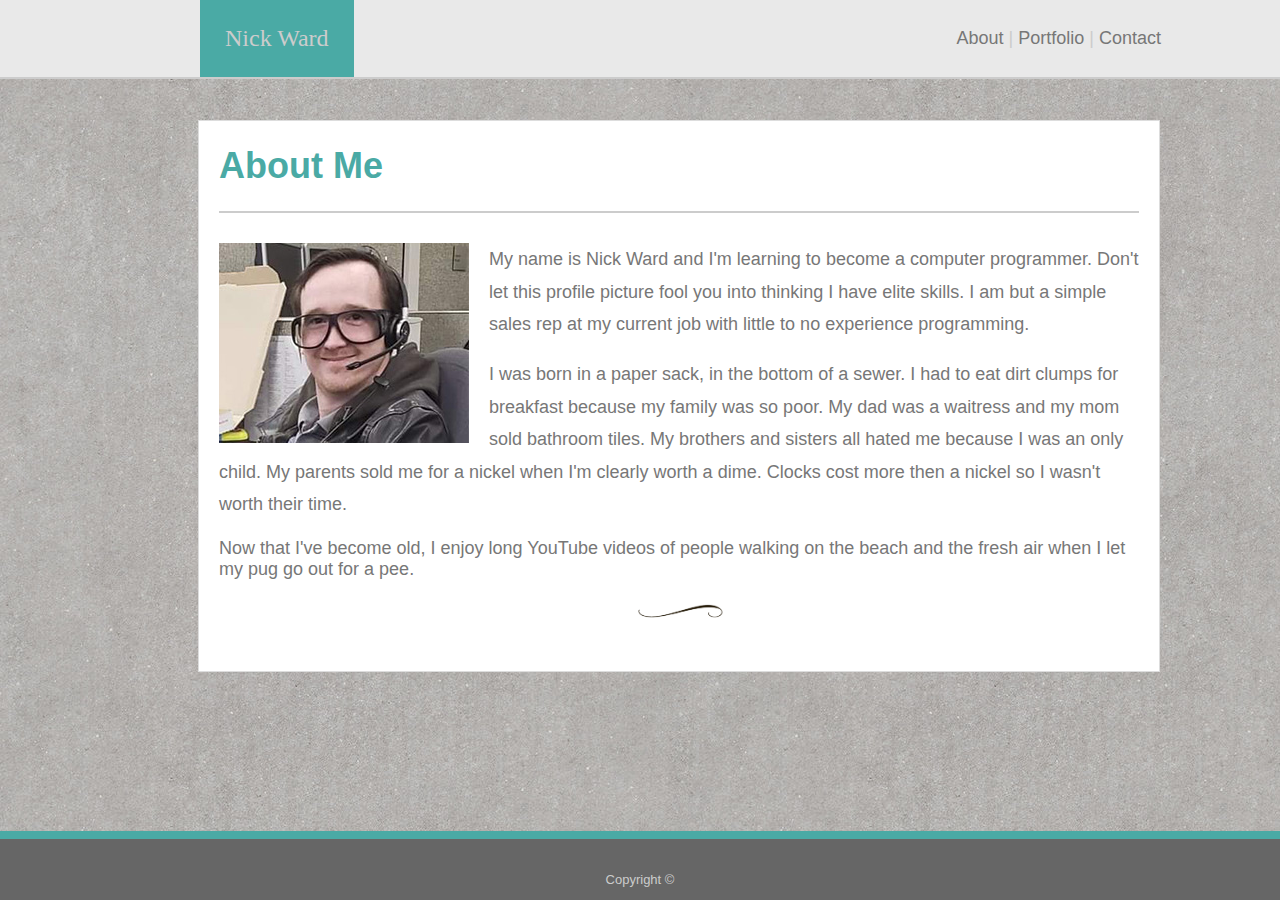
<file: index.html>
<!DOCTYPE html>
<head>
    <title>About Nick Ward</title>
    <link rel="stylesheet" type="text/css" href="assets/css/style.css">
</head>
<body>
    <div class="bannertop">
        <header>Nick Ward</header>
        <nav>
            <a href="index.html">About</a> |
            <a href="portfolio.html">Portfolio</a> |
            <a href="contact.html">Contact</a>
        </nav>
    </div>    
    <div class="aboutme">
        <h1>About Me</h1>
        <hr class="divide">
        <p style="line-height: 1.8;"><image src="assets/images/profilepicture.jpg" id="profilepic">My name is Nick Ward and I'm learning to become a computer programmer. Don't let this profile picture fool you into thinking I have elite skills. I am but a simple sales rep at my current job with little to no experience programming.</p>
        <p style="line-height: 1.8;">I was born in a paper sack, in the bottom of a sewer. I had to eat dirt clumps for breakfast because my family was so poor. My dad was a waitress and my mom sold bathroom tiles. My brothers and sisters all hated me because I was an only child. My parents sold me for a nickel when I'm clearly worth a dime. Clocks cost more then a nickel so I wasn't worth their time.</p>
        <p style="line-height: 1.8;"></p>Now that I've become old, I enjoy long YouTube videos of people walking on the beach and the fresh air when I let my pug go out for a pee.</image>
        <p></p>
        <img src="assets/images/6420639.png" style="max-width:10%; height:auto; display:block; margin-left: auto; margin-right: auto; width:50%;">
    </div>
</body>
<div class="footloose">
    <footer>
        <p>Copyright ©</p>
    </footer>
</div>
</file>
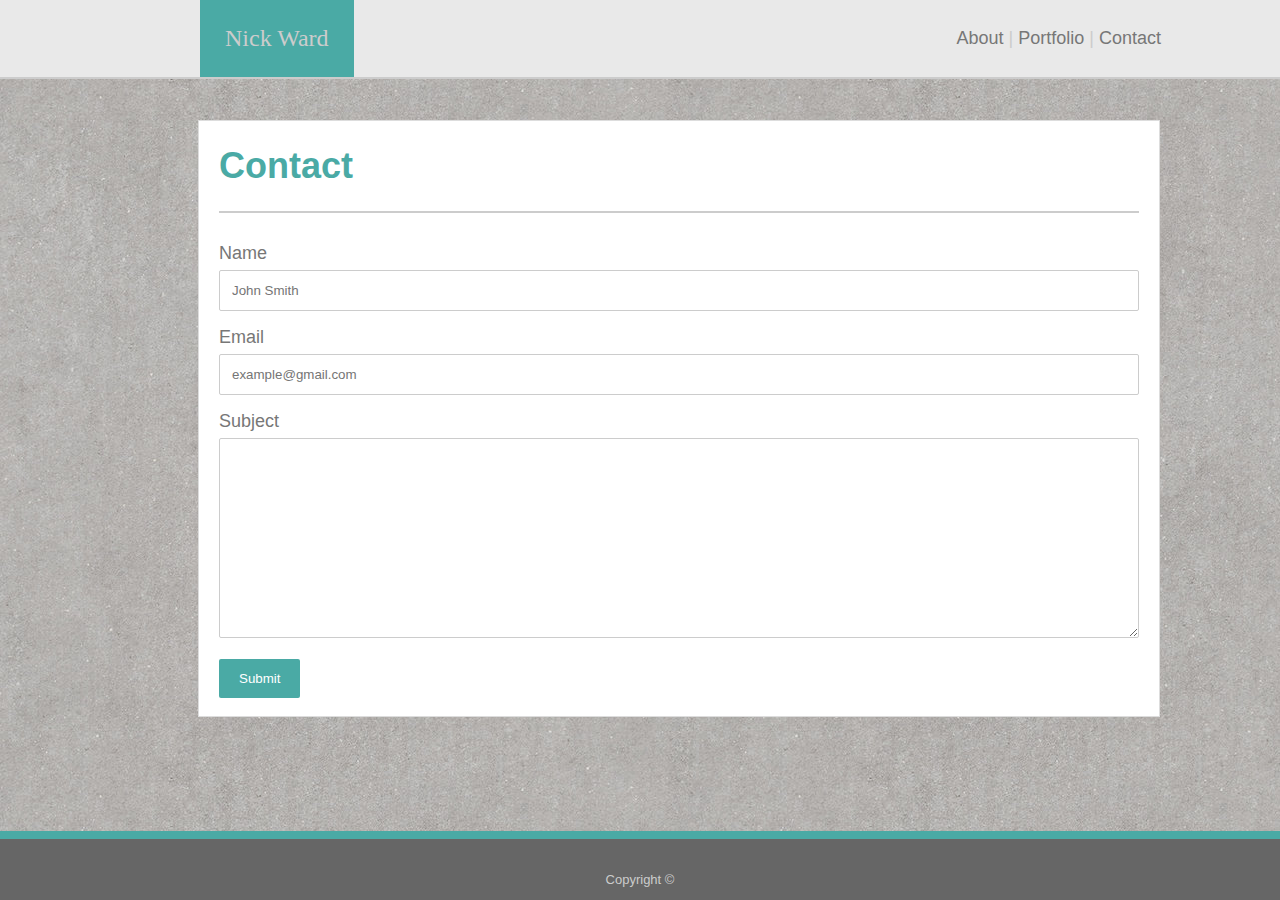
<file: contact.html>
<!DOCTYPE html>
<head>
    <title>Contact</title>
    <link rel="stylesheet" type="text/css" href="assets/css/style.css">
</head>
<body>
    <div class="bannertop">
        <header>Nick Ward</header>
        <nav>
            <a href="index.html">About</a> |
            <a href="portfolio.html">Portfolio</a> |
            <a href="contact.html">Contact</a>
        </nav>
    </div>    
    <div class="contact">
        <h1>Contact</h1>
        <hr class="divide">
        <p><form action="/action_page.php">
            <label for="name">Name</label>
            </br>
            <input type="text" id="name" name="name" placeholder="John Smith">
        </br>
        <form action="/action_page.php">
            <label for="Email">Email</label>
            </br>
            <input type="text" id="email" name="name" placeholder="example@gmail.com">
        </br>
            <label for="message">Subject</label>
            </br>
            <textarea id="message" name="message" placeholder="" style="height:200px; width: 920px;"></textarea>
        </br>
            <input type="submit" value="Submit"">
        </p>
    </div>
</body>
<div class="footloose">
    <footer>
        <p>Copyright ©</p>
    </footer>
</div>
</file>
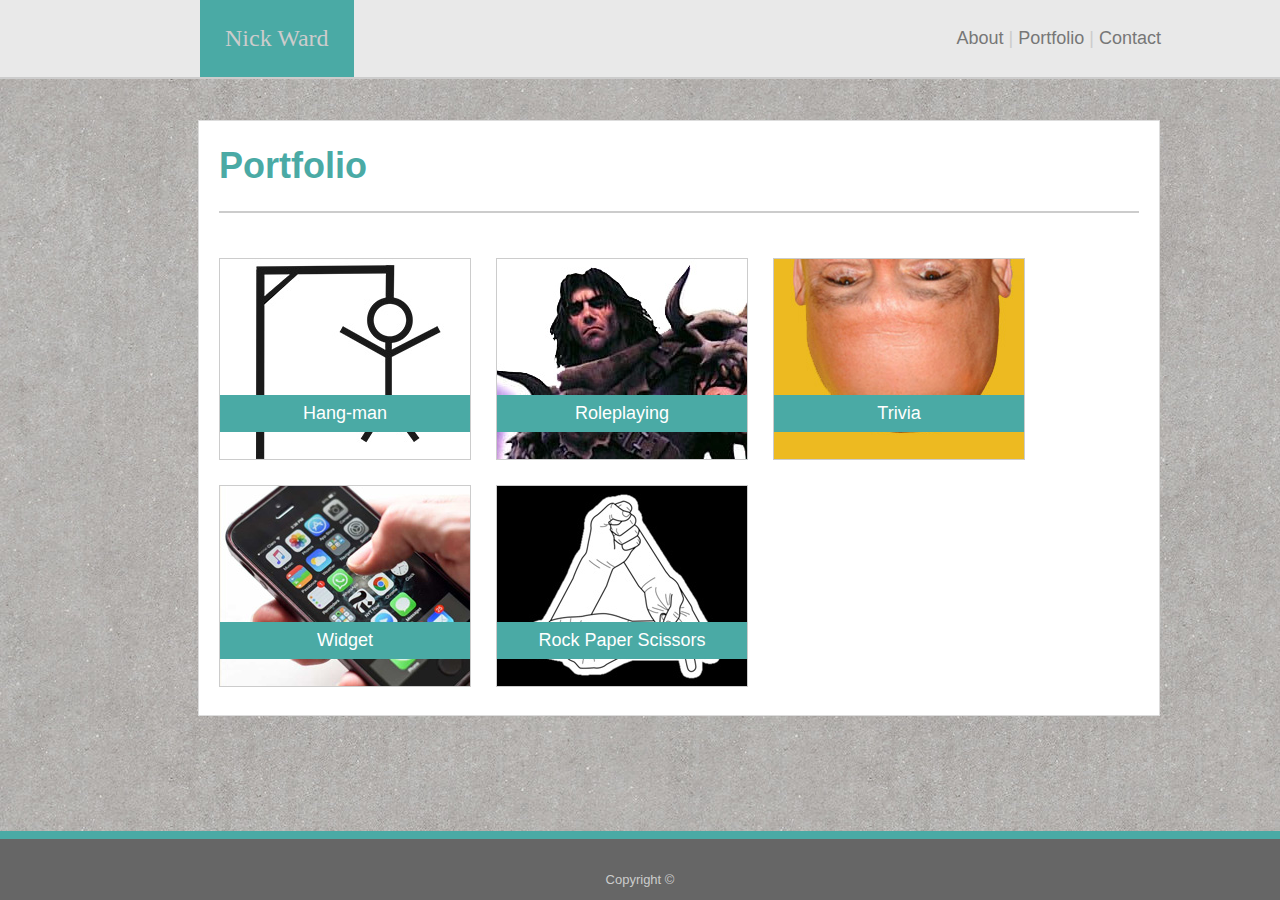
<file: portfolio.html>
<!DOCTYPE html>
<head>
    <title>Portfolio</title>
    <link rel="stylesheet" type="text/css" href="assets/css/style.css">
</head>
<body>
    <div class="bannertop">
        <header>Nick Ward</header>
        <nav>
            <a href="index.html">About</a> |
            <a href="portfolio.html">Portfolio</a> |
            <a href="contact.html">Contact</a>
        </nav>
    </div>    
    <div class="aboutme">
        <h1>Portfolio</h1>
        <hr class="divide">
            <div class="portpics">
                <img src="assets/images/hangman.jpg" style="border: solid 1px #ccc;" class="imagetopics"></img>
                <p class="insertpics">Hang-man</p>
            </div>
            <div class="portpics">    
                <img src="assets/images/roleplaying.jpg" style="border: solid 1px #ccc;" class="imagetopics"></img>
                <p class="insertpics">Roleplaying</p>
            </div>
            <div class="portpics"> 
                <img src="assets/images/trivia.jpg" style="border: solid 1px #ccc;" class="imagetopics"></img>
                <p class="insertpics">Trivia</p>
            </div>
            <div class="portpics">
                <img src="assets/images/widget.jpg" style="border: solid 1px #ccc;" class="imagetopics"></img>
                <p class="insertpics">Widget</p>
            </div>
            <div class="portpics">
                <img src="assets/images/rockpaperscissor.jpg" style="border: solid 1px #ccc;" class="imagetopics"></img>
                <p class="insertpics">Rock Paper Scissors</p>
            </div>
            <p></p>
    </div>
</body>
<div class="footloose">
    <footer>
        <p>Copyright ©</p>
    </footer>
</div>
</file>
<file: assets/css/style.css>
body {
    font-family: 'Arial', 'Helvetica Neue', Helvetica, sans-serif;
    color:#777777;
    font-size: large;
    background-image: url("../images/smoth-stone-texture.jpg");
}
a:link {
    color: #777;
    text-decoration: none;
  }
a:visited {
    color: #777;
    text-decoration: none;
  }
a:hover {
    color: #4aaaa5;
    text-decoration: none;
  }
header {
    font-family: 'Georgia', Times, 'Times New Roman', serif;
    font-size: x-large;
    background: #4aaaa5;
    color: #cccccc;
    top: 0;
    left: 200px;
    padding: 25px;
    position: absolute;
}
nav {
    font-family: 'Arial', 'Helvetica Neue', Helvetica, sans-serif;
    font-size: large;
    text-align: right;
    color:#cccccc;
    max-width: 1161px;
}
.bannertop {
    border-bottom: 2px solid #cccccc;
    top: 0;
    left: 0;
    width: 100%;
    padding: 28px 0px 28px 0px;
    position: absolute;
    background: rgb(233, 233, 233);
}
.aboutme {
    background: #fff; 
    border: 1px solid #dddddd;
    margin-top: 120px;
    margin-left: 190px;
    width: 920px;
    padding: 0px 20px 0px 20px;
    min-height: 550px;
}
.contact {
    background: #fff; 
    border: 1px solid #dddddd;
    margin-top: 120px;
    margin-left: 190px;
    width: 920px;
    padding: 0px 20px 0px 20px;
}
input[type=text], select, textarea {
    width: 100%;
    padding: 12px;
    border: 1px solid #ccc;
    border-radius: 2px;
    box-sizing: border-box;
    margin-top: 6px;
    margin-bottom: 16px;
    resize: vertical;
}
input[type=submit] {
    background-color: #4aaaa5;
    color: white;
    padding: 12px 20px;
    border: none;
    border-radius: 2px;
    cursor: pointer;
}
input[type=submit]:hover {
    background-color: #4aaaa5;
}
#profilepic {
    float: left;
    padding: 0px 20px 0px 0px;
}
h1 {
    color: #4aaaa5;
    font: Helvetica;
}
.divide {
    border: 1px solid #cccccc;
    margin-bottom: 30px;
}
.portpics {
    display: inline-block;
    padding: 15px 20px 5px 0px;
    position: relative;
}
.insertpics {
    background-color: #4aaaa5;
    text-align: center;
    color: white;
    position: absolute;
    bottom: 20px;
    left: 1px;
    width: 250px;
    padding: 8px 0px 8px 0px;
}
.imagetopics:hover {
    opacity: 0.7;
}
.footloose {
    border-top: 8px solid #4aaaa5;
    padding-top: 20px;
    width: 100%;
    background-color: #666666;
    position: fixed;
    left: 0;
    bottom: 0;
    font-size: small;
    color: #cccccc;
}
footer {
    text-align: center;
    max-width: 1350px;
}
</file>
